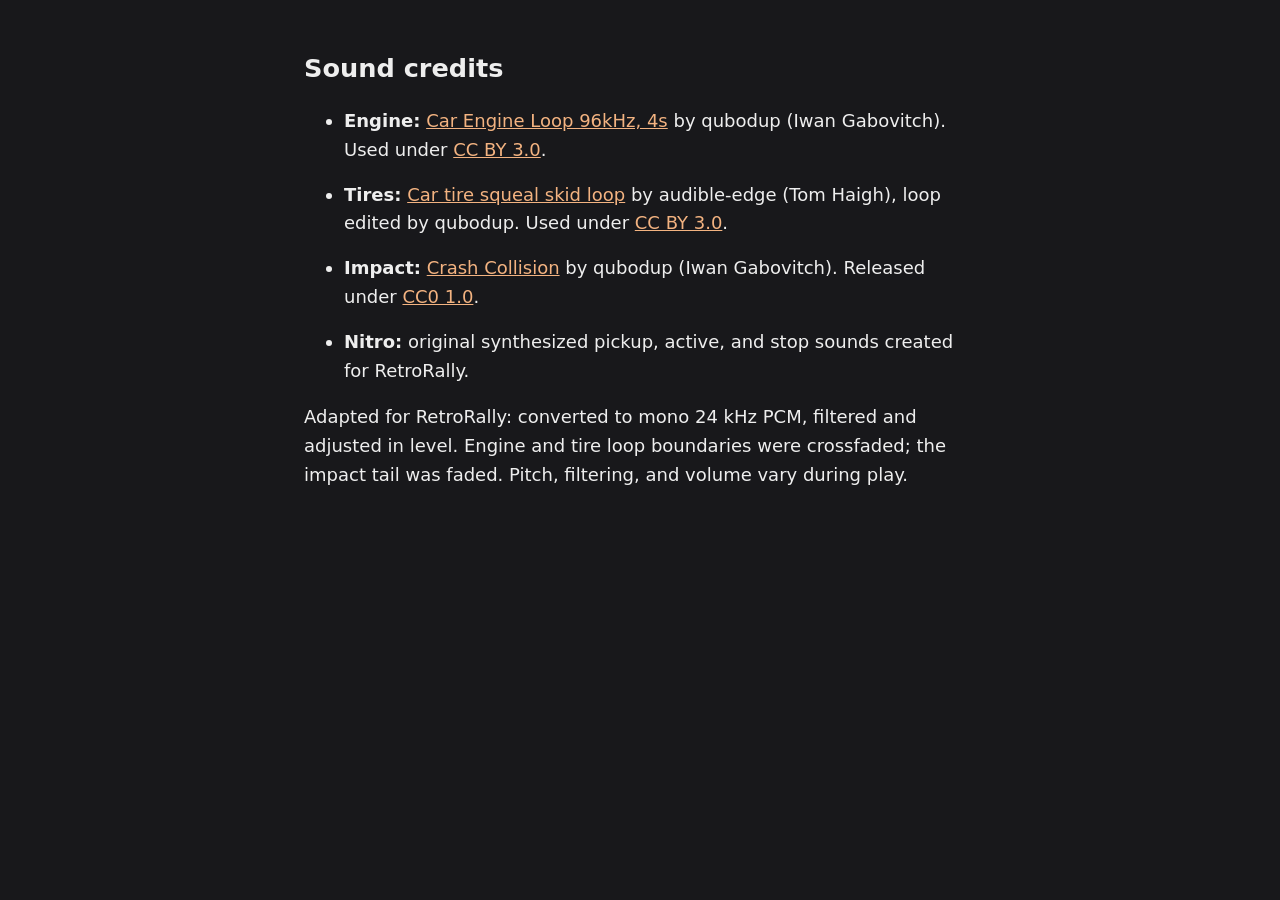
<file: sfx/credits.html>
<!doctype html>
<html lang="en">
<meta charset="utf-8">
<meta name="viewport" content="width=device-width,initial-scale=1">
<title>RetroRally sound credits</title>
<style>body{max-width:42rem;margin:3rem auto;padding:0 1.25rem;font:18px/1.6 system-ui;color:#eee;background:#18181b}a{color:#f3b381}h1{font-size:1.6rem}li{margin:1rem 0}</style>
<h1>Sound credits</h1>
<ul>
  <li><strong>Engine:</strong> <a href="https://opengameart.org/content/car-engine-loop-96khz-4s">Car Engine Loop 96kHz, 4s</a> by qubodup (Iwan Gabovitch). Used under <a href="https://creativecommons.org/licenses/by/3.0/">CC BY 3.0</a>.</li>
  <li><strong>Tires:</strong> <a href="https://opengameart.org/content/car-tire-squeal-skid-loop">Car tire squeal skid loop</a> by audible-edge (Tom Haigh), loop edited by qubodup. Used under <a href="https://creativecommons.org/licenses/by/3.0/">CC BY 3.0</a>.</li>
  <li><strong>Impact:</strong> <a href="https://opengameart.org/content/crash-collision">Crash Collision</a> by qubodup (Iwan Gabovitch). Released under <a href="https://creativecommons.org/publicdomain/zero/1.0/">CC0 1.0</a>.</li>
  <li><strong>Nitro:</strong> original synthesized pickup, active, and stop sounds created for RetroRally.</li>
</ul>
<p>Adapted for RetroRally: converted to mono 24 kHz PCM, filtered and adjusted in level. Engine and tire loop boundaries were crossfaded; the impact tail was faded. Pitch, filtering, and volume vary during play.</p>
</html>
</file>
